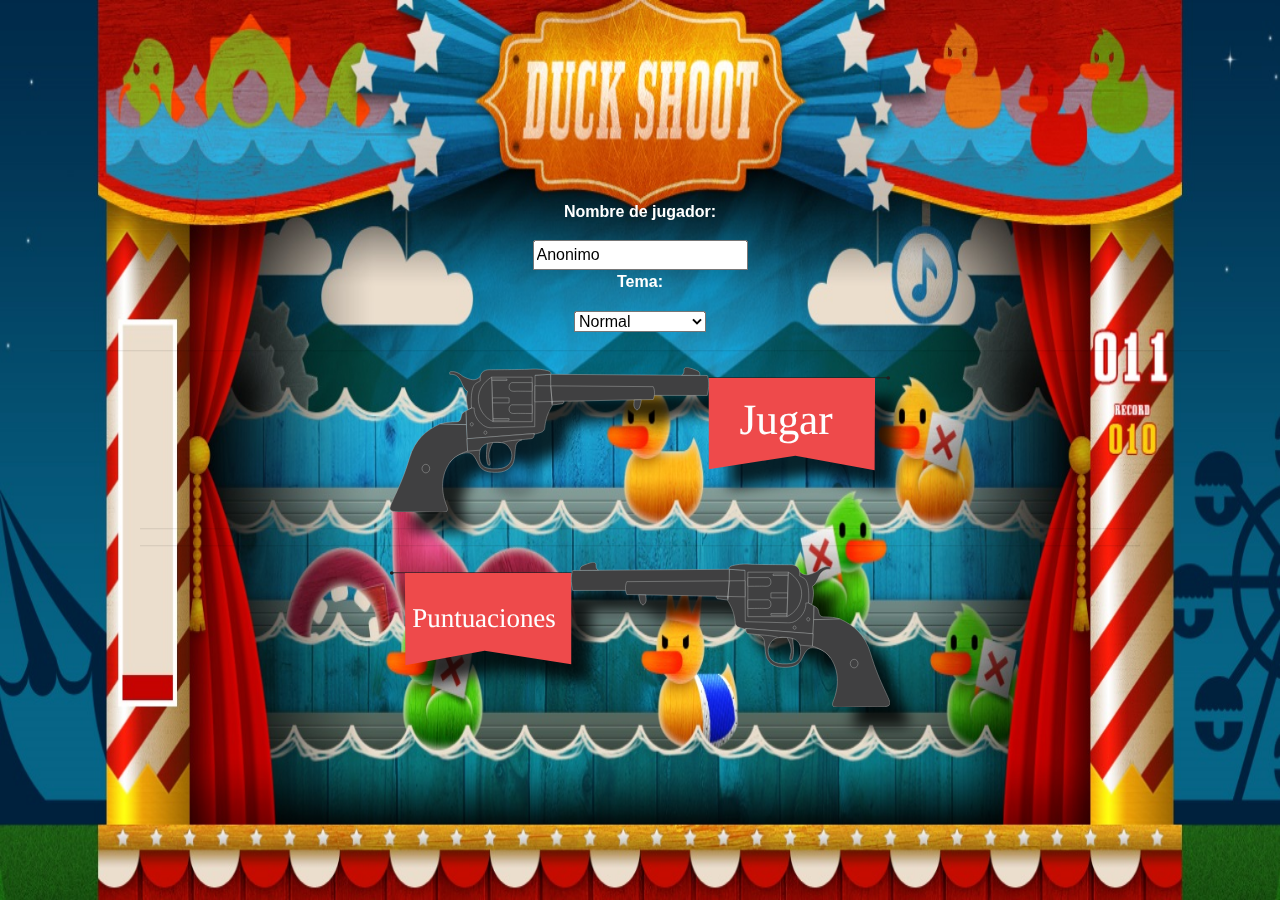
<file: index.html>
<!DOCTYPE html>
<html lang="es">

<head>
    <meta charset="utf-8">
    <meta http-equiv="X-UA-Compatible" content="IE=edge">
    <title>Shoot</title>

    <link href="css/bootstrap.min.css" rel="stylesheet">
    <link href="css/font-awesome.min.css" rel="stylesheet" type="text/css">
    <link href="css/style.css" rel="stylesheet">
    <script src="js/jquery.min.js"></script>
    <script src="js/filtros.js"></script>
</head>
    <body id="page-top">
        <header>
            <canvas id="fondo"></canvas>
            <div class="header-content">
                <div>
                    <p><strong>Nombre de jugador:</strong></p>
                    <input type="text" id="txtUsuario" value="Anonimo" />
                    <p><strong>Tema:</strong></p>
                    <select id="cbTema" >
                        <option value="">Normal</option>
                        <option value="bw">Blanco y Negro</option>
                        <option value="invert">Invertido</option>
                        <option value="sepia">Sepia</option>
                        <option value="contrast">Contraste</option>
                    </select>
                </div>
                <hr>
                <div class="header-content-inner">
                    <img id="btnJugar" class="img-svg" src="img/Jugar.svg" alt="Jugar">
                    <hr>
                    <hr>
                    <img id="btnPuntuaciones" class="img-svg" src="img/Puntuaciones.svg" alt="Puntuaciones">
                </div>
            </div>
        </header>     
    </body>
    <script type="text/javascript">
        $("#btnJugar").click(()=>{
            window.location.href = "game.html";
            var usuario = $("#txtUsuario").val();
            localStorage.setItem("usuario", usuario);
        });
        $("#btnPuntuaciones").click(()=>{
            window.location.href = "tablapuntuaciones.html";
        });
        
        filtros.definirFondo("fondo");

        $( "#cbTema" ).change(function() {
            var tema = $( "#cbTema" ).val();
            localStorage.setItem("tema", tema);
            filtros.definirFondo("fondo");
        });

        var temaGuardado = localStorage.getItem("tema");
        if(temaGuardado != null){
            $("#cbTema").val(temaGuardado);
        }

    </script>
</html>
</file>
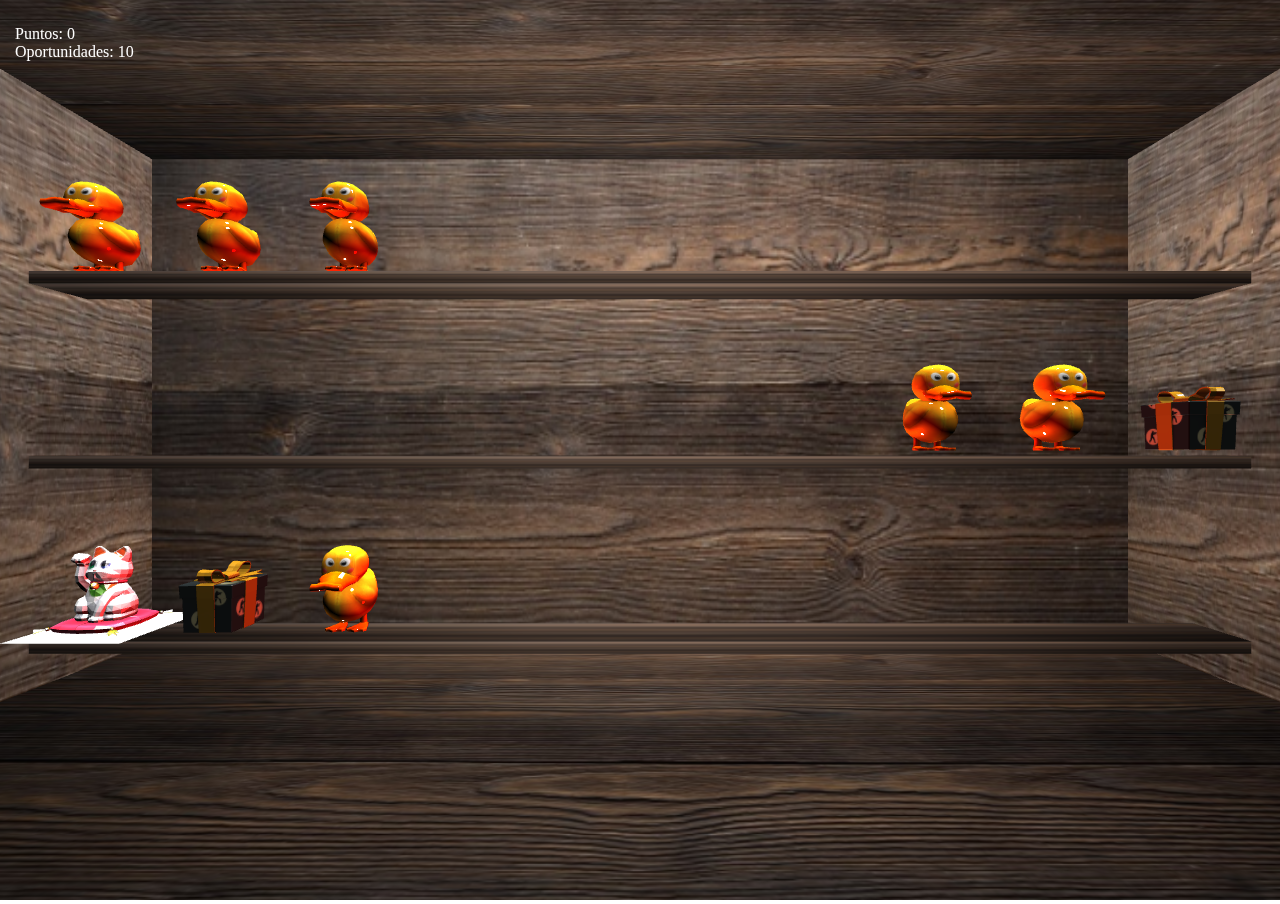
<file: game.html>
<!DOCTYPE html>
<html lang="es">
	<head>
		<title></title>
		<style>
			body { margin: 0; }
			canvas { width: 100%; height: 100% }
			#info {
				padding: 15px;
				position: absolute;
				top: 10px;
				text-align: left;
				z-index: 100;
				display:block;
				color: white
			}
		</style>
	</head>
	<script id="vertexShader" type="x-shader/x-vertex">
			varying vec2 vUv;
			void main()
			{
				vUv = uv;
				vec4 mvPosition = modelViewMatrix * vec4( position, 1.0 );
				gl_Position = projectionMatrix * mvPosition;
			}
	</script>
	<script id="fragment_shader4" type="x-shader/x-fragment">
			uniform float time;
			varying vec2 vUv;
			void main( void ) {
				vec2 position = vUv;
				float color = 0.0;
				color += sin( position.x * cos( time / 15.0 ) * 80.0 ) + cos( position.y * cos( time / 15.0 ) * 10.0 );
				color += sin( position.y * sin( time / 10.0 ) * 40.0 ) + cos( position.x * sin( time / 25.0 ) * 40.0 );
				color += sin( position.x * sin( time / 5.0 ) * 10.0 ) + sin( position.y * sin( time / 35.0 ) * 80.0 );
				color *= sin( time / 10.0 ) * 0.5;
				gl_FragColor = vec4( vec3( color, color * 0.5, sin( color + time / 3.0 ) * 0.75 ), 1.0 );
			}
		</script>
	<body>
		<script src="js/jquery.min.js"></script>
		<script src="js/three.min.js"></script>
		<script src="js/OBJLoader.js"></script>			
		<script src="js/MTLLoader.js"></script>
		<script src="js/ammo.js"></script>
		<script src="modelos/Pelota.js"></script>
		<script src="modelos/Fila.js"></script>
		<script src="main.js"></script>
		<script type="text/javascript">
			IniciarGraficos();
			CargarEscenario();
			Render();
		</script>
		<div id="info"></div>
		
	</body>
</html>
</file>
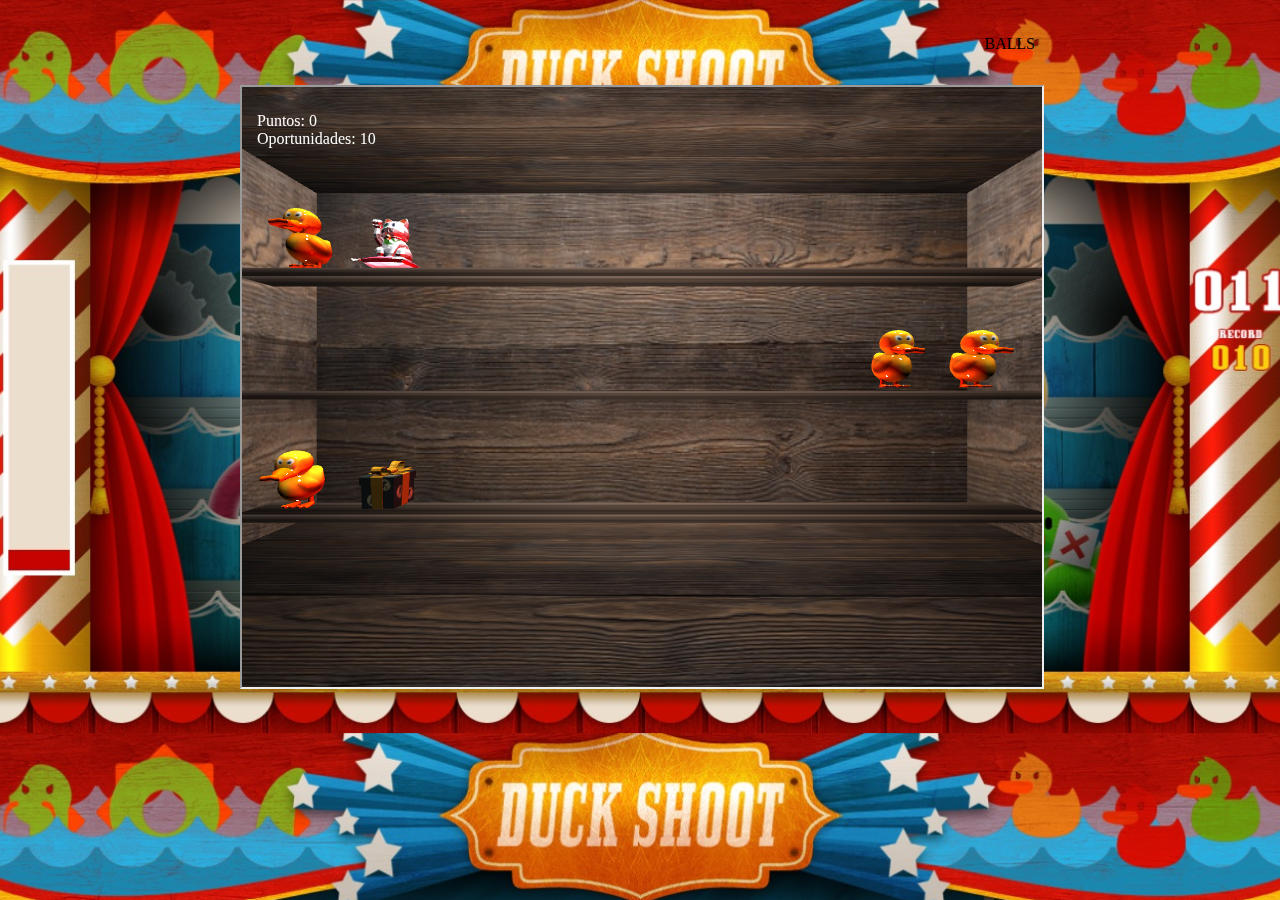
<file: main.html>
﻿<!DOCTYPE html>
<html lang="es">
    <head>
        <meta charset="utf-8"/>
        <title>Shoot</title>
        <style type="text/css">
            body{
                background-image: url('img/fondo.jpg');
                background-position: center;
                -o-background-size: cover;
                -webkit-background-size: cover;
                -moz-background-size: cover;
            }
            #contenido {
                width: 800px;
                height: 700px;
                margin-right: auto;
                margin-left: auto;
                margin-top: 2%;
            }
            #contenido > div, #contenido > iframe {
                width: 100%;
            }
            #juego {
                height: 600px;
            }
            #interfaz {
                position: relative;
                height: 60px;
            }
            #interfaz > div {
                position: absolute;
                top: 10px;
            }
            #puntuacion {
                left: 5px;
            }
            span{
                border: 0px;
            }
            #estatus {
                right: 5px;
            }
            .barra {
                width: 200px;
                height: 20px;
                border: solid;
            }
        </style>
        <script type="text/javascript">
            function usoPelota() { 
                var pelotas = document.getElementById('contador');
                pelotas.innerHTML -= 1;
            }
        </script>
    </head>
    <body>
        <div id="contenido">
            <div id="interfaz">
                <div id="estatus">
                    <label>BALLS</label>
                </div>
            </div>
            <iframe id="juego" title="gameHTML" src="game.html"></iframe>
        </div>
    </body>
</html>
</file>
<file: css/style.css>
html,
body {
  height: 100%;
  width: 100%;
}
header {
  position: relative;
  width: 100%;
  min-height: auto;
  -webkit-background-size: cover;
  -moz-background-size: cover;
  background-size: cover;
  -o-background-size: cover;
  background-position: center;
  /*background-image: url('../img/carbon.jpg');*/
  text-align: center;
  color: white;
}

header .header-content {
  position: relative;
  text-align: center;
  padding: 100px 15px 100px;
  width: 100%;
}

header .header-content-main {
  position: relative;
  text-align: center;
  padding: 10px;
  width: 100%;
  height:  100%;
}
@media (min-width: 768px) {
  header {
    min-height: 100%;
  }
  header .header-content {
    position: absolute;
    top: 50%;
    -webkit-transform: translateY(-50%);
    -ms-transform: translateY(-50%);
    transform: translateY(-50%);
    padding: 0 50px;
  }
  header .header-content .header-content-inner {
    max-width: 1000px;
    margin-left: auto;
    margin-right: auto;
  }
  header .header-content .header-content-inner h1 {
    font-size: 50px;
  }
  header .header-content .header-content-inner p {
    font-size: 18px;
    max-width: 80%;
    margin-left: auto;
    margin-right: auto;
  }
}
.img-svg{
    width: 50%;
    -webkit-filter: drop-shadow(20px 20px 7px rgba(0,0,0,0.8));      
    filter: drop-shadow(20px 20px 7px rgba(0,0,0,0.8));  
}
.body-main{
  
    text-align: center;
    vertical-align: middle;

}
iframe {
  width: 80%;
  height: 80%;
  display: block;
}
</file>
